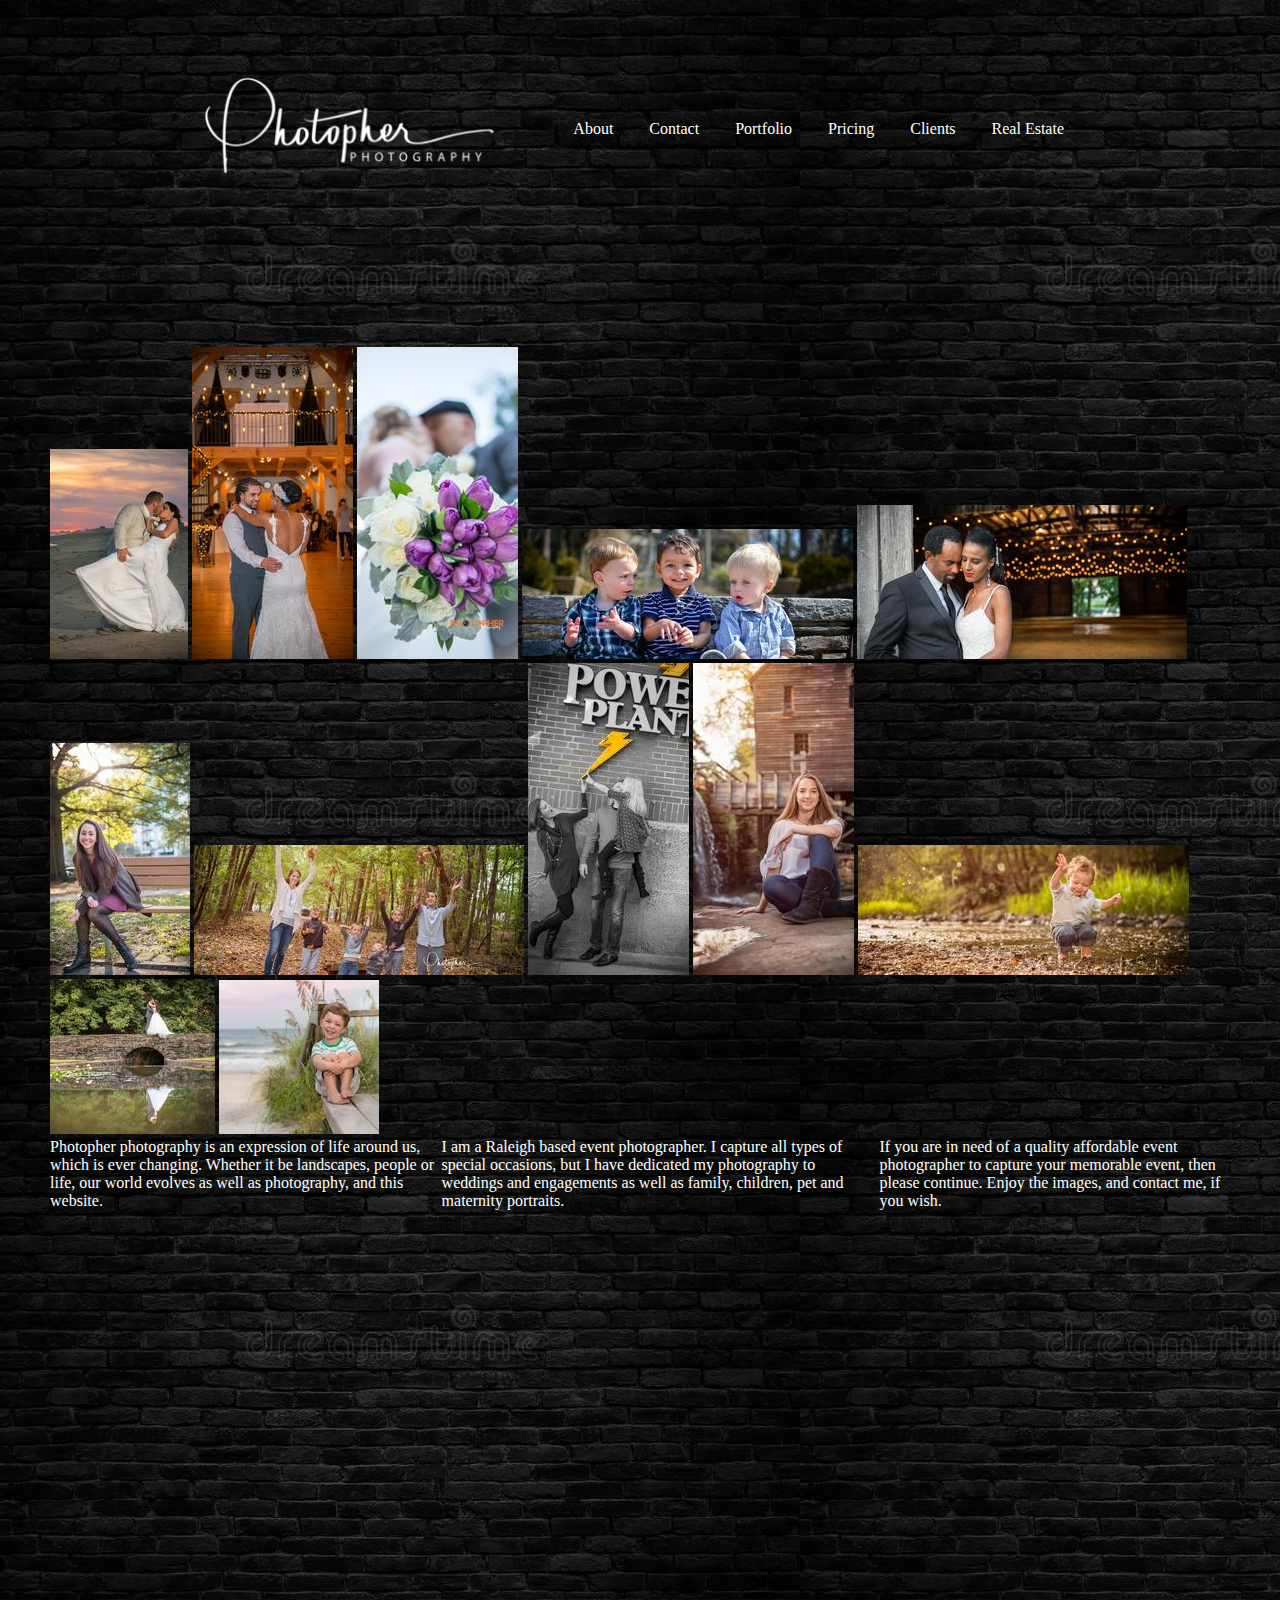
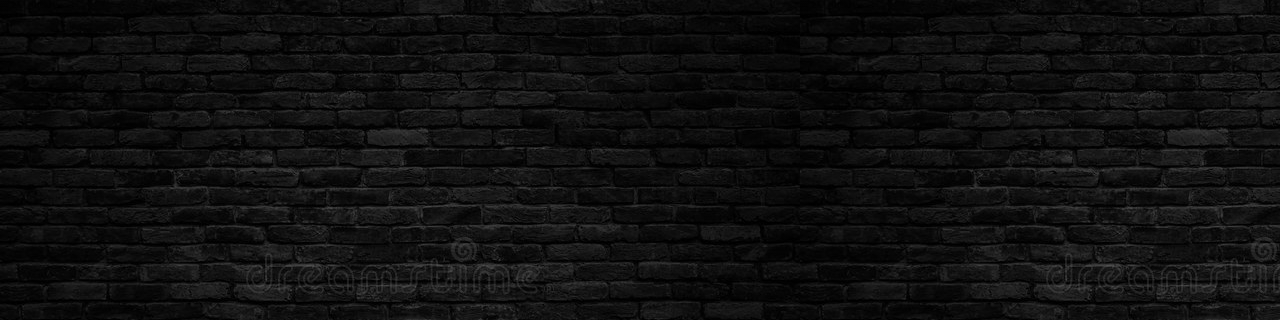
<file: JeanBaptiste Fritzleintz Laurent 2eme anne/index.html>
<!DOCTYPE html>
<html>
<head>
		<link rel="shortcut icon" href="icon1.png" />
	<title>
		
	</title>
	<meta charset="utf-8">
	<link rel="stylesheet" type="text/css" href="style.css">
</head>
<body>
	<header>
		<div class="main">
			<div class="logo">
				 <img src="logophoto.png">
			</div>
			<ul>
		 		<li><a href="about.html">About</a></li>
				<li><a href="#">Contact</a></li>
				<li><a href="#">Portfolio</a></li>
				<li><a href="#">Pricing</a></li>
				<li><a href="#">Clients</a></li>
				<li><a href="#">Real Estate</a></li>
			</ul>			
		</div>
	</header>	

	<div class="imag">
		<img  src="1.jpg">
		<img src="2.jpg">
	
		<img src="3.jpg">
	
		<img src="4.jpg">
		<img src="5.jpg">
		<img src="6.jpg">
		<img src="7.jpg">
		<img src="8.jpg">
		<img src="9.jpg">
		<img src="10.jpg">
		<img src="11.jpg">
		<img src="12.jpg">
	</div>
	<div class="text">
		<i class="p1"></i>
			Photopher photography is an expression of life around us, which is ever changing.  Whether it be landscapes, people or life, our world evolves as well as photography, and this website. 
		
		<p>
			I am a Raleigh based event photographer.  I capture all types of special occasions, but I have dedicated my photography to weddings and engagements as well as family, children, pet and maternity portraits.
		</p>
		<p>
			If you are in need of a quality affordable event photographer to capture your memorable event, then please continue.  Enjoy the images, and contact me, if you wish.
		</p>
    </div>

</body>
</html>
</file>
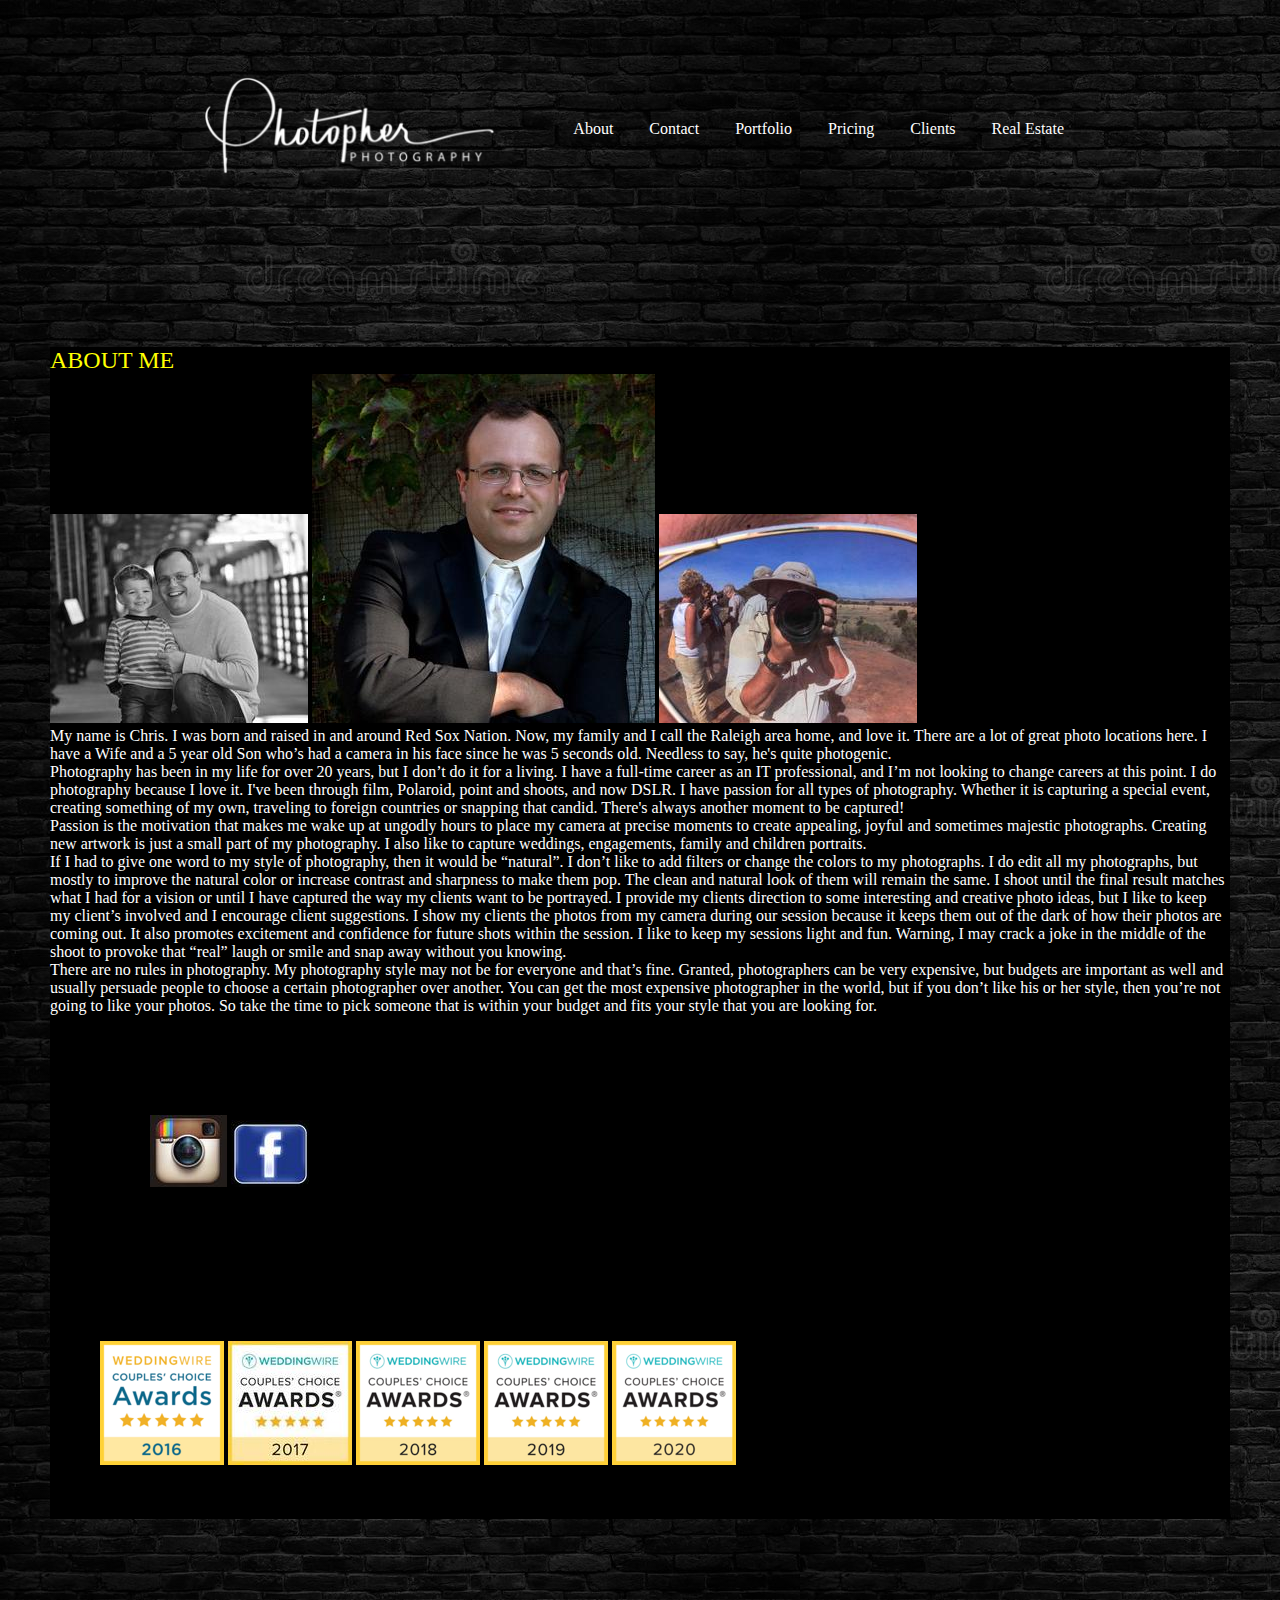
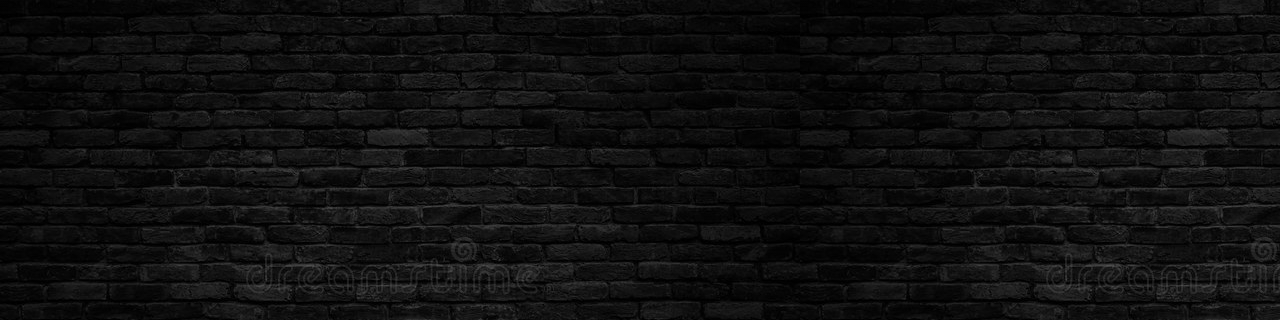
<file: JeanBaptiste Fritzleintz Laurent 2eme anne/about.html>
<!DOCTYPE html>
<html>
<head>
	<title>
		
	</title>
	<link rel="shortcut icon" href="icon1.png" />
	<meta charset="utf-8">
	<link rel="stylesheet" type="text/css" href="about.css">
</head>
<body>
	<header>
		<div class="main">
			<div class="logo">
				 <img src="logophoto.png">
			</div>
			<ul>
		 		<li><a href="">About</a></li>
				<li><a href="#">Contact</a></li>
				<li><a href="#">Portfolio</a></li>
				<li><a href="#">Pricing</a></li>
				<li><a href="#">Clients</a></li>
				<li><a href="#">Real Estate</a></li>
			</ul>			
		</div>
	</header>
	<div class="main">	
<div class="text">
	<p>
		ABOUT ME
	</p>
</div>

<div class="imm11">
	<img src="111.jpg">
	<img src="112.jpg">
	<img src="113.jpg">
</div>
<div class="text1">
	<p>
		My name is Chris.  I was born and raised in and around Red Sox Nation. Now, my family and I call the Raleigh area home, and love it.  There are a lot of great photo locations here.  I have a Wife and a 5 year old Son who’s had a camera in his face since he was 5 seconds old.  Needless to say, he's quite photogenic. <br>

Photography has been in my life for over 20 years, but I don’t do it for a living.  I have a full-time career as an IT professional, and I’m not looking to change careers at this point.  I do photography because I love it.  I've been through film, Polaroid, point and shoots, and now DSLR.  I have passion for all types of photography.  Whether it is capturing a special event, creating something of my own, traveling to foreign countries or snapping that candid. There's always another moment to be captured!<br> 

Passion is the motivation that makes me wake up at ungodly hours to place my camera at precise moments to create appealing, joyful and sometimes majestic photographs.  Creating new artwork is just a small part of my photography.  I also like to capture weddings, engagements, family and children portraits. <br>

If I had to give one word to my style of photography, then it would be “natural”.  I don’t like to add filters or change the colors to my photographs.  I do edit all my photographs, but mostly to improve the natural color or increase contrast and sharpness to make them pop. The clean and natural look of them will remain the same.  I shoot until the final result matches what I had for a vision or until I have captured the way my clients want to be portrayed.   I provide my clients direction to some interesting and creative photo ideas, but I like to keep my client’s involved and I encourage client suggestions.  I show my clients the photos from my camera during our session because it keeps them out of the dark of how their photos are coming out.  It also promotes excitement and confidence for future shots within the session.  I like to keep my sessions light and fun.  Warning, I may crack a joke in the middle of the shoot to provoke that “real” laugh or smile and snap away without you knowing.<br>

There are no rules in photography. My photography style may not be for everyone and that’s fine. Granted, photographers can be very expensive, but budgets are important as well and usually persuade people to choose a certain photographer over another.  You can get the most expensive photographer in the world, but if you don’t like his or her style, then you’re not going to like your photos.  So take the time to pick someone that is within your budget and fits your style that you are looking for.
	</p>
</div>

 	<div class="imm">
		<img src="insta.jpg">
		<img src="face.jpg">
	</div>
	
	<div class="imag">
		<img src="2016.png">
		<img src="2017.jpg">
		<img src="2018.png">
		<img src="2019.png">
		<img src="2020.png">
	</div>
	</div>

</body>
</html>
</file>
<file: JeanBaptiste Fritzleintz Laurent 2eme anne/style.css>
*{
	margin: 0;
	padding: 0;
	font-family: century Gothic;
	box-sizing: border-box;
}

header{
	background:transparent;
	height: 23vh;
	background-size: cover;
	background-position: center;
	box-sizing: content-box;
	margin: 70px 150px;


}
.logo img{
	float: left;
	width: 300px;
	height:auto;

}
body{
		background-image:linear-gradient(rgba(0,0,0,0.5),rgba(0,0,0,0.5)), url(mur.jpg);
	height: 200vh;
	box-sizing: content-box;
	margin: 50px 50px;
	color: #fff;

}
ul{
	float: right;
	list-style-type: none;
	margin-top: 50px;
	
}
ul li{
	display: inline-block;
}
ul li a{
	text-decoration: none;
	color:  #fff;
	padding: 5px 15px;
 	border: 1px solid transparent;
 	
}
ul li a:hover{
	background-color: gray;
	color:yellow;
}

.im1{
	top: 56%;
}
.text{
	display: inline-flex;
	
}
</file>
<file: JeanBaptiste Fritzleintz Laurent 2eme anne/about.css>
*{
	margin: 0;
	padding: 0;
	font-family: century Gothic;
	box-sizing: border-box;
}

header{
	background:transparent;
	height: 23vh;
	background-size: cover;
	background-position: center;
	box-sizing: content-box;
	margin: 70px 150px;


}
.logo img{
	float: left;
	width: 300px;
	height:auto;

}
body{
		background-image:linear-gradient(rgba(0,0,0,0.5),rgba(0,0,0,0.5)), url(mur.jpg);
	height: 200vh;
	box-sizing: content-box;
	margin: 50px 50px;
	color: #fff;
	box-sizing: 34;


}
ul{
	float: right;
	list-style-type: none;
	margin-top: 50px;
	
}
ul li{
	display: inline-block;
}
ul li a{
	text-decoration: none;
	color:  #fff;
	padding: 5px 15px;
 	border: 1px solid transparent;
 	
}
ul li a:hover{
	background-color: gray;
	color:yellow;
}
.main{
		background-color: black;
		border: 20px;
		
}
.text{
		color: yellow;
		font-size: 24px;

}

.text1{
	



	
}
.imm{
	margin: 100px;
}
.imag{
	display: inline-block;
	margin:50px;
	position: center;
}
</file>
